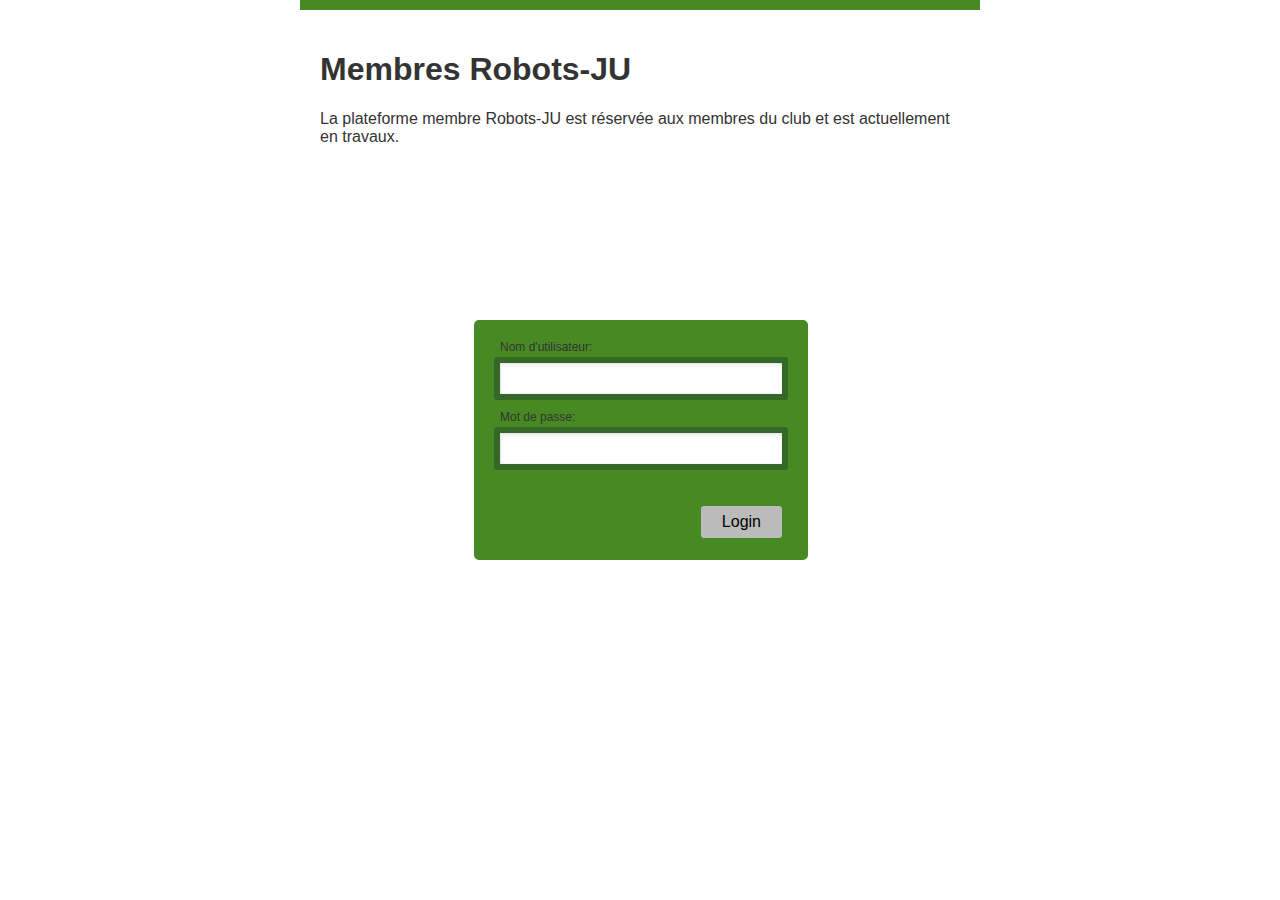
<file: Serveur public/WEB/login.html>
<!DOCTYPE HTML>
<html>
	<head>
		<title>Plateforme membres Robots-JU</title>
		<meta charset="UTF-8" />
		<link rel="stylesheet" type="text/css" href="css/login.css">
		<link rel="stylesheet" type="text/css" href="css/style.css">
	</head>

	<body>		
		<div class="container">    
			<h1>Membres Robots-JU</h1>
			<p>La plateforme membre Robots-JU est réservée aux membres du club et est actuellement en travaux.</p>
		</div>
		<div class="box">
			<fieldset class="boxBody">
				<label>Nom d'utilisateur:</label>
				<input type="text" id="username">
				<label>Mot de passe:</label>
				<input type="password" id="password">
			</fieldset>
			<footer>
				<button id="btnLogin">Login</button>
			</footer>
		</div>
		<script>
			document.getElementById("btnLogin").onclick=function(){
				const user={
					username: document.getElementById("username").value,
					password: document.getElementById("password").value
				}
				const options={
					method: 'POST',
					body: JSON.stringify(user),
					headers: {
						'Content-Type':'application/json'
					}
				}
				fetch("/login",options).then(response=>{
					if (response.status==204) {
						document.location="/user.html";
					} else {
						alert("Nom d'utilisateur ou mot de passe invalide");
					}
				});
			}
		</script>
	</body>
</html>
</file>
<file: Serveur public/WEB/css/login.css>
.box{
    background-color: #478a23;
    border-radius:5px;
    font:normal 12px/14px Arial, Helvetica, Sans-serif;
    margin:0 auto 30px;
	overflow:hidden;
	position:absolute;
	left:50%;
	top:50%;
    margin:-130px 0 0 -166px;
    border: 0;
}
.boxBody{
    padding:10px 20px;
    margin: 0;
    border: 0;
}

.box footer{
    padding:22px 26px;
	height:32px;
}
.box label{
    display:block;
    margin:10px 0 0 6px;
}
.box input{
    border:6px solid #356826;
    border-radius:3px;
    box-shadow:2px 3px 3px rgba(0, 0, 0, 0.06) inset, 0 0 1px #95a2a7 inset;
    margin:3px 0 4px;
    padding:8px 6px;
    width:270px;
    display:block;
}
.box input:focus{
    border:6px solid #356866;
    color:#333;
    outline: none;
}
#btnLogin
{
    background-color: #bbbbbb;
    border: none;
    padding: 15px 32px;
    text-align: center;
    text-decoration: none;
    font-size: 16px;
	margin-left:12px;
    float:right;
    padding:7px 21px;
    border-radius: 3px;
}
</file>
<file: Serveur public/WEB/css/style.css>
body {
    background: white;
    color: #333;
    font-family: Roboto, Arial, sans-serif;
    margin: 0;
}

.container {
    width: 100%;
    max-width: 40em;
    margin: 0 auto;
    padding: 20px;
    border-top: 10px solid #478a23;
}
</file>
